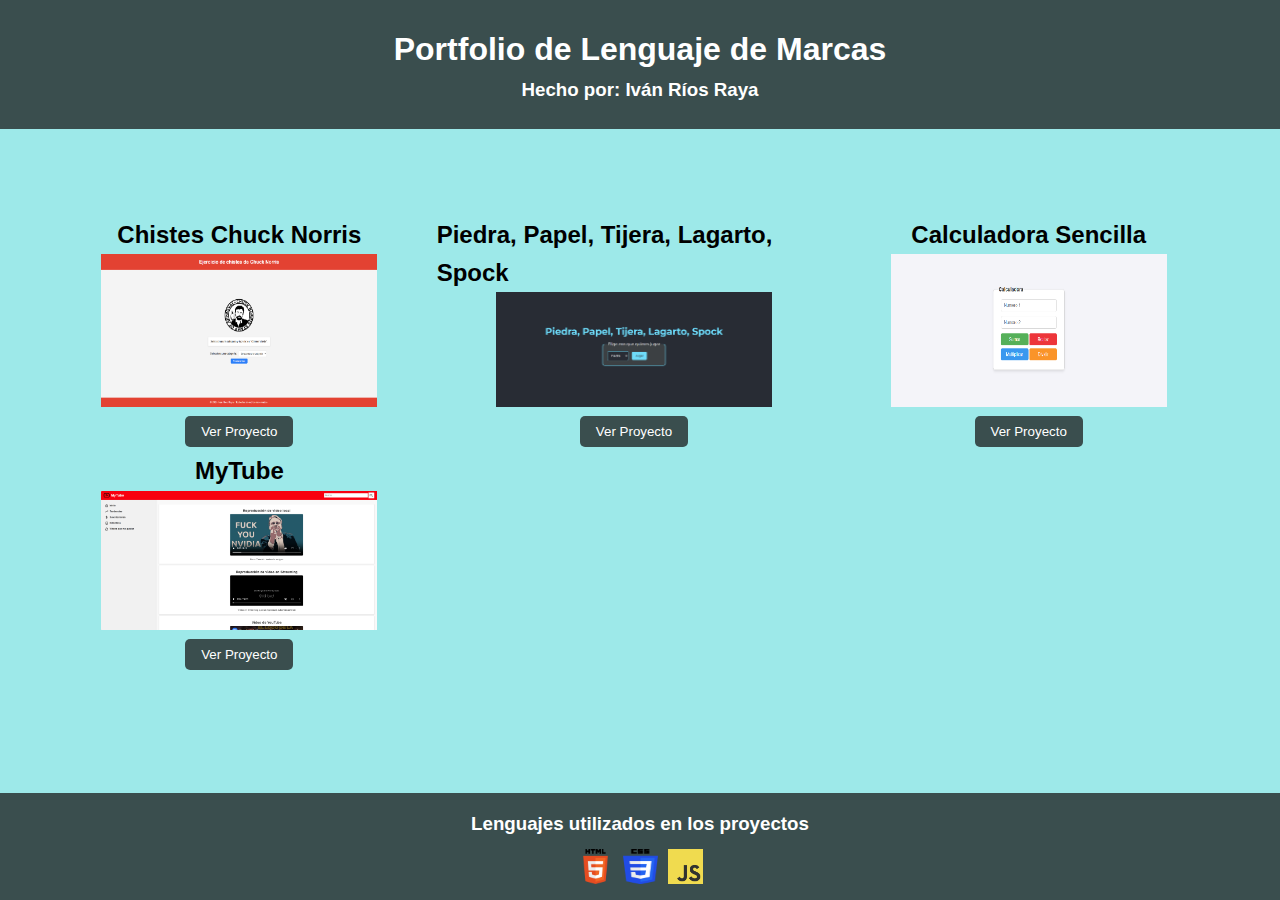
<file: index.html>
<!DOCTYPE html>
<html lang="es">

<head>
    <meta charset="UTF-8">
    <meta name="author" content="Ivan Rios Raya">
    <title>Portfolio Lenguaje Marcas</title>
    <link rel="stylesheet" href="estilos.css">
</head>

<body>
    <header>
        <h1>Portfolio de Lenguaje de Marcas</h1>
        <h3>Hecho por: Iván Ríos Raya</h3>
    </header>
    <main>
        <div class="grid">
            <div class="templates">
                <h2>Chistes Chuck Norris</h2>
                <img src="imagenes/chucknorris.png" alt="Ejercicio Chuck Norris" class="img">
                <input type="button" class="boton" value="Ver Proyecto"
                    onclick="window.location.href='Chistes_Chuck_Norris/index.html'">
            </div>
            <div class="templates">
                <h2>Piedra, Papel, Tijera, Lagarto, Spock</h2>
                <img src="imagenes/pptls.png" alt="Ejercicio PPTLS" class="img">
                <input type="button" class="boton" value="Ver Proyecto" onclick="window.location.href='Ejercicio_PPTLS/index.html'">
            </div>
            <div class="templates">
                <h2>Calculadora Sencilla</h2>
                <img src="imagenes/calculadora.png" alt="Ejercicio Calculadora" class="img">
                <input type="button" class="boton" value="Ver Proyecto"
                    onclick="window.location.href='Ejercicio01-Calculadora/index.html'">
            </div>
            <div class="templates">
                <h2>MyTube</h2>
                <img src="imagenes/MyTube.png" alt="Ejercicio MyTube" class="img">
                <input type="button" class="boton" value="Ver Proyecto"
                    onclick="window.location.href='MyTube/index.html'">
            </div>
        </div>
    </main>
    <footer>
        <div class="contenido">
            <h3>Lenguajes utilizados en los proyectos</h3>
            <div class="imagenes">
                <img src="imagenes/html5.png" alt="HTML5" class="html">
                <img src="imagenes/css3.png" alt="CSS3" class="css">
                <img src="imagenes/js.png" alt="JavaScript" class="js">
            </div>
        </div>
    </footer>
    <img src="imagenes/goku.gif" alt="Goku" class="goku">
</body>

</html>
</file>
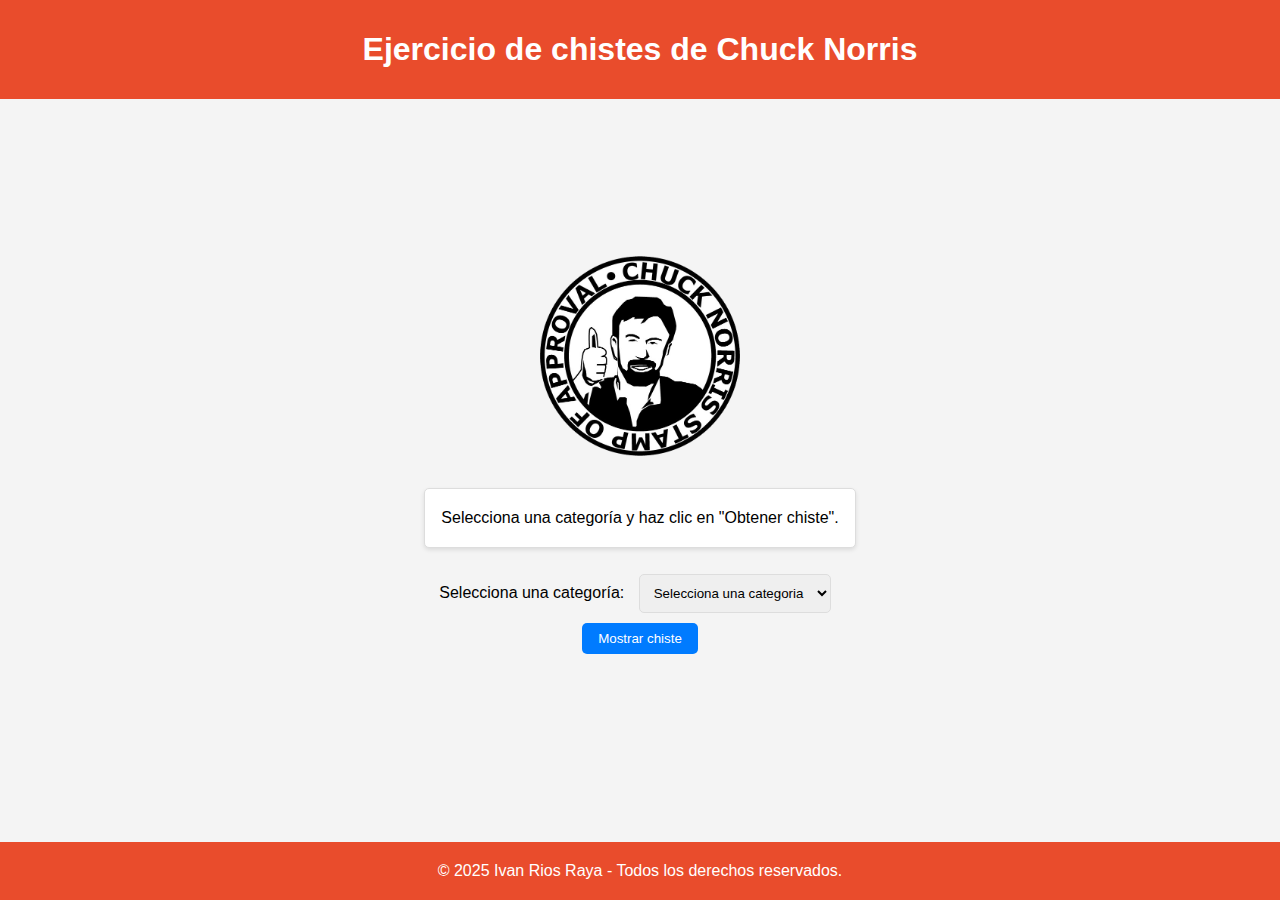
<file: Chistes_Chuck_Norris/index.html>
<!DOCTYPE html>
<html lang="es">

<head>
    <meta charset="UTF-8">
    <meta name="author" content="Ivan Rios Raya">
    <title>Ejercicio de chistes de Chuck Norris</title>
    <link rel="stylesheet" href="estilos.css">
</head>

<body>
    <header>
        <h1>Ejercicio de chistes de Chuck Norris</h1>
    </header>
    <main>
        <img src="imagenes/sealofapproval.png" alt="Sello de Chuck Norris">

        <div class="caja-chiste">
            <p id="chistes" class="chistes">Selecciona una categoría y haz clic en "Obtener chiste".</p>
        </div>
        <div>
            <label for="categoria">Selecciona una categoría:</label>
            <select name="categoria" id="categorias" class="categorias">
                <option value="comun">Selecciona una categoria</option>
            </select>
        </div>
        <button id="boton" class="boton">Mostrar chiste</button>
    </main>
    <footer>
        <p>&copy; 2025 Ivan Rios Raya - Todos los derechos reservados.</p>
    </footer>
</body>
<script src="js/javascript.js"></script>

</html>
</file>
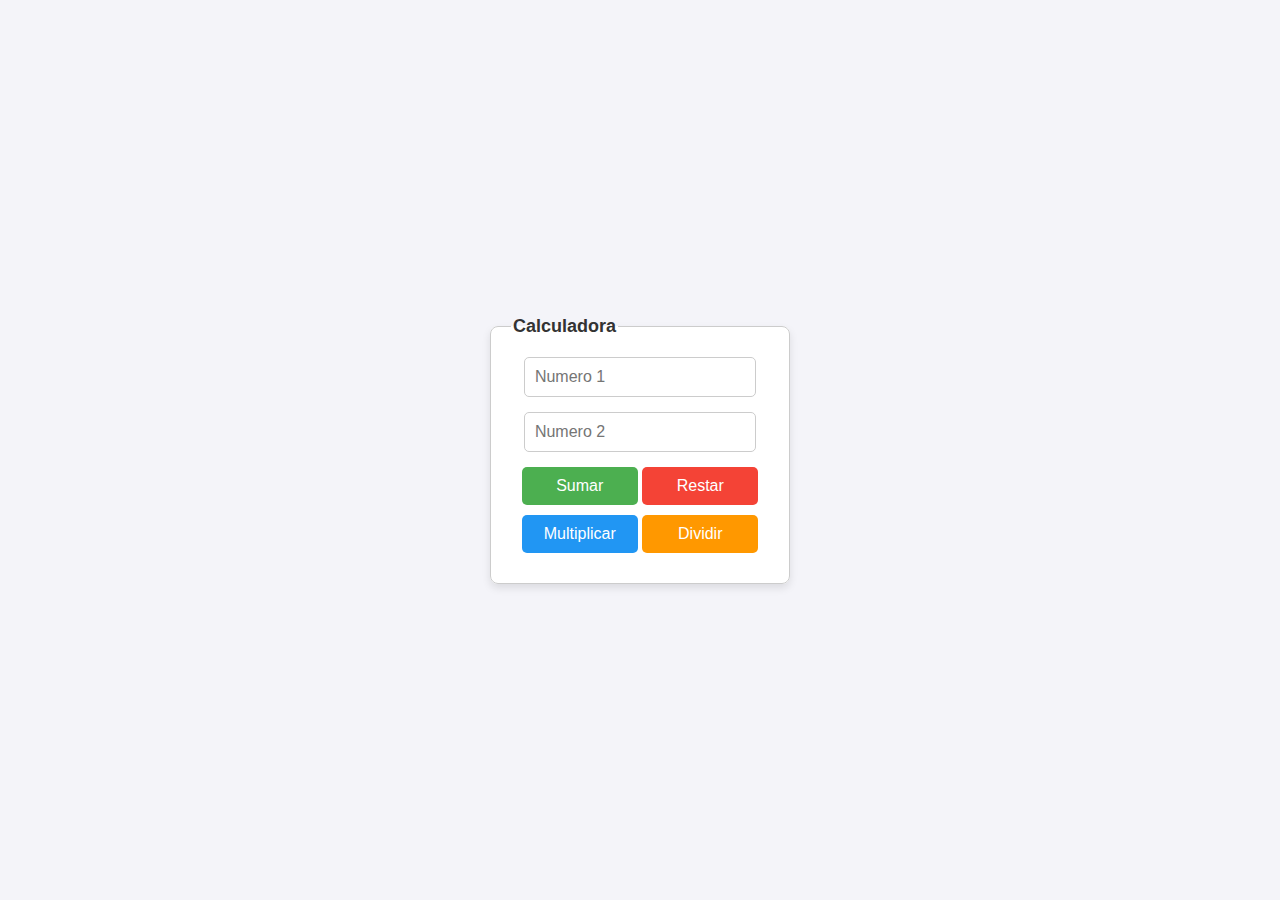
<file: Ejercicio01-Calculadora/index.html>
<!DOCTYPE html>
<html lang="es">

<head>
    <meta charset="UTF-8">
    <meta name="author" content="Ivan Rios Raya">
    <title>Calculadora con JavaScript</title>
    <link rel="stylesheet" href="estilos.css">
</head>

<body>
    <div>
        <fieldset>
            <legend>Calculadora</legend>
            <div class="calculadora">
            <input type="number" id="numero1" placeholder="Numero 1">
            <input type="number" id="numero2" placeholder="Numero 2">

            <button onclick="sumar()" class="botonsumar">Sumar</button>
            <button onclick="restar()" class="botonrestar">Restar</button>
            <button onclick="multiplicar()" class="botonmultiplicar">Multiplicar</button>
            <button onclick="dividir()" class="botondividir">Dividir</button>
        </div>
            <p id="resultado"></p>

        </fieldset>
    </div>
</body>
<script src="js/javascript.js"></script>

</html>
</file>
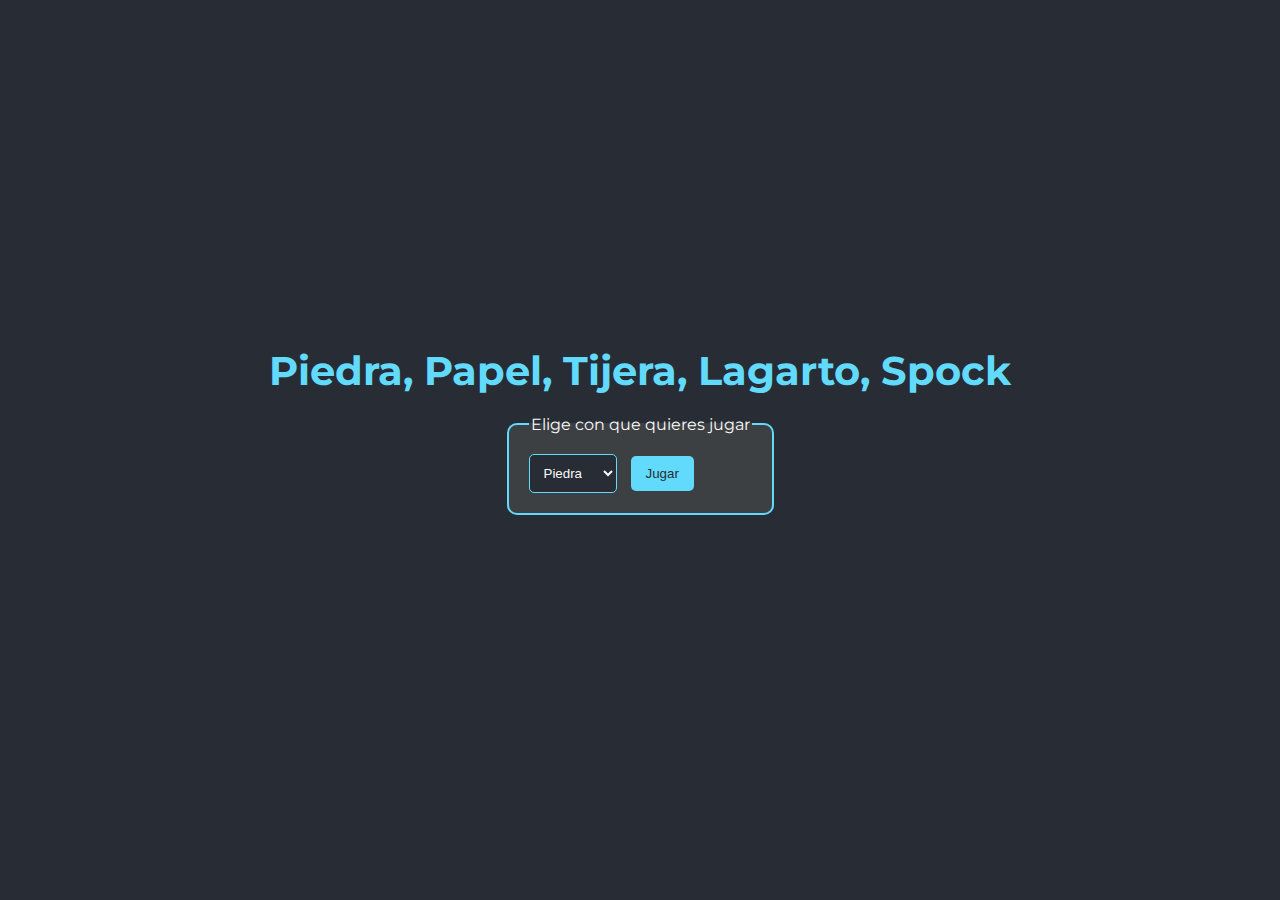
<file: Ejercicio_PPTLS/index.html>
<!DOCTYPE html>
<html lang="es">
<head>
    <meta charset="UTF-8">
    <meta name="author" content="Ivan Rios Raya">
    <title>Piedra, Papel, Tijera, Lagarto, Spock</title>
    <link rel="stylesheet" href="estilos.css">
    <link href="https://fonts.googleapis.com/css2?family=Montserrat:wght@400;500;700&display=swap" rel="stylesheet">
</head>
<body>
    <h1>Piedra, Papel, Tijera, Lagarto, Spock</h1>
    <div>
        <fieldset>
            <legend>Elige con que quieres jugar</legend>
            <div class="opciones">
                <select name="" id="opcion">
                    <option value="piedra" id="piedra">Piedra</option>
                    <option value="papel" id="papel">Papel</option>
                    <option value="tijera" id="tijera">Tijera</option>
                    <option value="lagarto" id="lagarto">Lagarto</option>
                    <option value="spock" id="spock">Spock</option>
                </select>
                <button onclick="jugar()" id="boton">Jugar</button>
            </div>
        </fieldset>
    </div>
    <div id="resultado"></div>
</body>
<script src="js/javascript.js"></script>
</html>
</file>
<file: estilos.css>
* {
    margin: 0;
    box-sizing: border-box;
}

body {
    min-height: 100vh;
    min-width: 100vh;
    line-height: 1.6;
    font-family: 'Arial', sans-serif;
    display: flex;
    background-color: rgb(157, 233, 233);
    flex-direction: column;
    justify-content: center;
    align-items: center;
    margin: 0;
    padding: 0;
}

header {
    background-color: rgb(58, 78, 78);
    color: white;
    padding: 1.5rem 0;
    text-align: center;
    width: 100%;
}

main {
    padding: 0 2rem 2rem 2rem;
    display: flex;
    flex-direction: column;
    justify-content: center;
    align-items: center;
    flex-grow: 1;
}

footer {
   background-color: rgb(58, 78, 78);
   color: white;
   padding: 1rem 0;
   font-weight: 0.9rem;
   width: 100%;
}

.contenido {
    display: flex;
    flex-direction: column;
    justify-content: center;
    align-items: center;
}

.templates {
    display: flex;
    flex-direction: column;
    justify-content: center;
    align-items: center;
    transition: transform 0.6s ease-in-out;
}

.templates:hover {
    transform: scale(1.1);
    border-radius: 7px;
    border: 1px solid black;
    box-shadow: 0 0 10px rgba(0, 0, 0, 0.5);
}

.boton {
    background-color: rgb(58, 78, 78);
    color: white;
    border: none;
    padding: 0.5rem 1rem;
    font-weight: 1rem;
    border-radius: 5px;
    margin-top: 9px;
    margin-bottom: 5px;
    transition: transform 0.3s ease-in-out;
}

.boton:hover {
    cursor: pointer;
    transform: scale(1.1);
}


.imagenes {
    display: flex; 
    justify-content: center; 
    gap: 10px; 
    margin-top: 10px;
}

.grid{
    display: grid;
    grid-template-columns: repeat(3, 33%);
    width: 100%;
    padding: 10px;
}

.html {
    height: 35px;
    width: 35px;
}

.css {
    height: 35px;
    width: 35px;
}

.js {
    height: 35px;
    width: 35px;
}

.img {
    height: 80%;
    width: 70%;
}

.goku {
    position: absolute;
    top: 43px;
    left: 30px;
    width: 30px;
    height: 42px;
    opacity: 0; 
    transform: scale(0.8);
    transition: opacity 0.3s ease-in-out, transform 0.3s ease-in-out; 
}

.goku:hover {
    opacity: 1;
    transform: scale(3.1);
}
</file>
<file: Chistes_Chuck_Norris/estilos.css>
* {
    margin: 0;
    box-sizing: border-box;
}

body {
    min-height: 100vh;
    min-width: 100vh;
    font-family: 'Arial', sans-serif;
    line-height: 1.6;
    background-color: #F4F4F4;
    display: flex;
    flex-direction: column;
    justify-content: center;
    align-items: center;
    margin: 0;
    padding: 0;
}

main {
    padding: 0 2rem 2rem 2rem;
    display: flex;
    flex-direction: column;
    justify-content: center;
    align-items: center;
    flex-grow: 1;
}

header {
    background-color: #E94C2C;
    color: white;
    padding: 1.5rem 0;
    text-align: center;
    width: 100%;
}

footer {
    background-color: #E94C2C;
    color: white;
    text-align: center;
    padding: 1rem 0;
    font-weight: 0.9rem;
    width: 100%;
}

img {
    display: flex;
    justify-content: center;
    align-items: center;
    max-width: 200px;
    height: auto;
    margin-bottom: 1rem;;
}

.boton {
    background-color: #007bff;
    color: white;
    border: none;
    padding: 0.5rem 1rem;
    font-weight: 1rem;
    border-radius: 5px;
    display: flex;
    justify-content: center;
    align-items: center;
}

.boton:hover {
    background-color: #0056B3;
    cursor: pointer;
}

.boton:disabled {
    background-color: #CCC;
    cursor: none;
}

.caja-chiste {
    margin: 1rem;
    padding: 1rem;
    border: 1px solid #DDD;
    background-color: white;
    border-radius: 5px;
    box-shadow: 0 2px 4px rgba(0, 0, 0, 0.1);
    min-height: 50px;
}

.categorias {
    padding: 10px;
    margin: 10px;
    border-radius: 5px;
    border: 1px solid #DDD;
}
</file>
<file: Ejercicio01-Calculadora/estilos.css>
* {
    margin: 0;
    box-sizing: border-box;
}

body {
    font-family: 'Arial', sans-serif;
    background-color: #F4F4F9;
    display: flex;
    align-items: center;
    justify-content: center;
    margin: 0;
    min-height: 100vh;
    min-width: 100vh;
}

fieldset {
    background-color: white;
    border: 1px solid #CCC;
    padding: 20px;
    border-radius: 8px;
    box-shadow: 0px 4px 8px rgba(0, 0, 0, 0.1);
    max-width: 300px;
}

fieldset legend {
    font-size: 18px;
    font-weight: bold;
    color: #333;
}

.calculadora {
    text-align: center;
    gap: 10px;
    width: 100%;
}

input {
    width: 90%;
    font-size: 16px;
    border: 1px solid #CCC;
    padding: 10px;
    margin-bottom: 15px;
    border-radius: 5px;
    transition: border-color 0.3s ease;
}

input:focus {
    border-color: #4CAF50;
}

input:hover {
    border-color: #4CAF50;
}

button {
    width: 45%;
    font-size: 16px;
    color: white;
    margin-bottom: 10px;
    padding: 10px;
    border: 0;
    border-radius: 5px;
}

button:hover {
    cursor: pointer;
    opacity: 0.9;
}

.botonsumar {
    background-color: #4CAF50;
}

.botonrestar {
    background-color: #F44336;
}

.botonmultiplicar {
    background-color: #2196F3;
}

.botondividir {
    background-color: #FF9800;
}

.resultado {
    font-size: 18px;
    font-weight: bold;
    color: #333;
    margin-top: 20px;
    display: flex;
    text-align: center;
}

.estilosuma {
    color: #4CAF50;
}

.estiloresta {
    color: #F44336;
}

.estiloproducto {
    color: #2196F3;
}

.estilodivision {
    color: #FF9800;
}
</file>
<file: Ejercicio_PPTLS/estilos.css>
* {
    margin: 0;
    box-sizing: border-box;
}

body {
    font-family: 'Montserrat', sans-serif;
    color: #F8F9FA;
    background-color: #282C34;
    display: flex;
    flex-direction: column;
    align-items: center;
    justify-content: center;
    height: 100vh;
    margin: 0;
}

h1 {
    margin-bottom: 20px;
    font-size: 2.5em;
    color: #61DAFB;
}

fieldset {
    border: 2px solid  #61DAFB;
    border-radius: 10px;
    background-color: #3C4043;
    margin-bottom: 20px;
    padding: 20px;
}

select {
    padding: 10px;
    margin-right: 10px;
    border: 1px solid #61DAFB;
    border-radius: 5px;
    background-color: #282C34;
    color: #F8F9FA;
}

button {
    padding: 10px 15px;
    border: none;
    border-radius: 5px;
    background-color: #61DAFB;
    color: #282C34;
    transition: background-color 0.3s ease; 
}

button:hover {
    background-color: #21A1F1;
    cursor: pointer;
}

#resultado {
    display: flex;
    flex-direction: column;
    align-items: center;
    margin-top: 20px;
    font-size: 1.5em;
}

#resultado img {
    width: 100px;
    margin: 0 10px;
}

.victoria {
    font-weight: bold;
    color: #28A745;
}

.derrota {
    font-weight: bold;
    color: #DC3545;
}

.empate {
    font-weight: bold;
    color: #FFC107;
}
</file>
